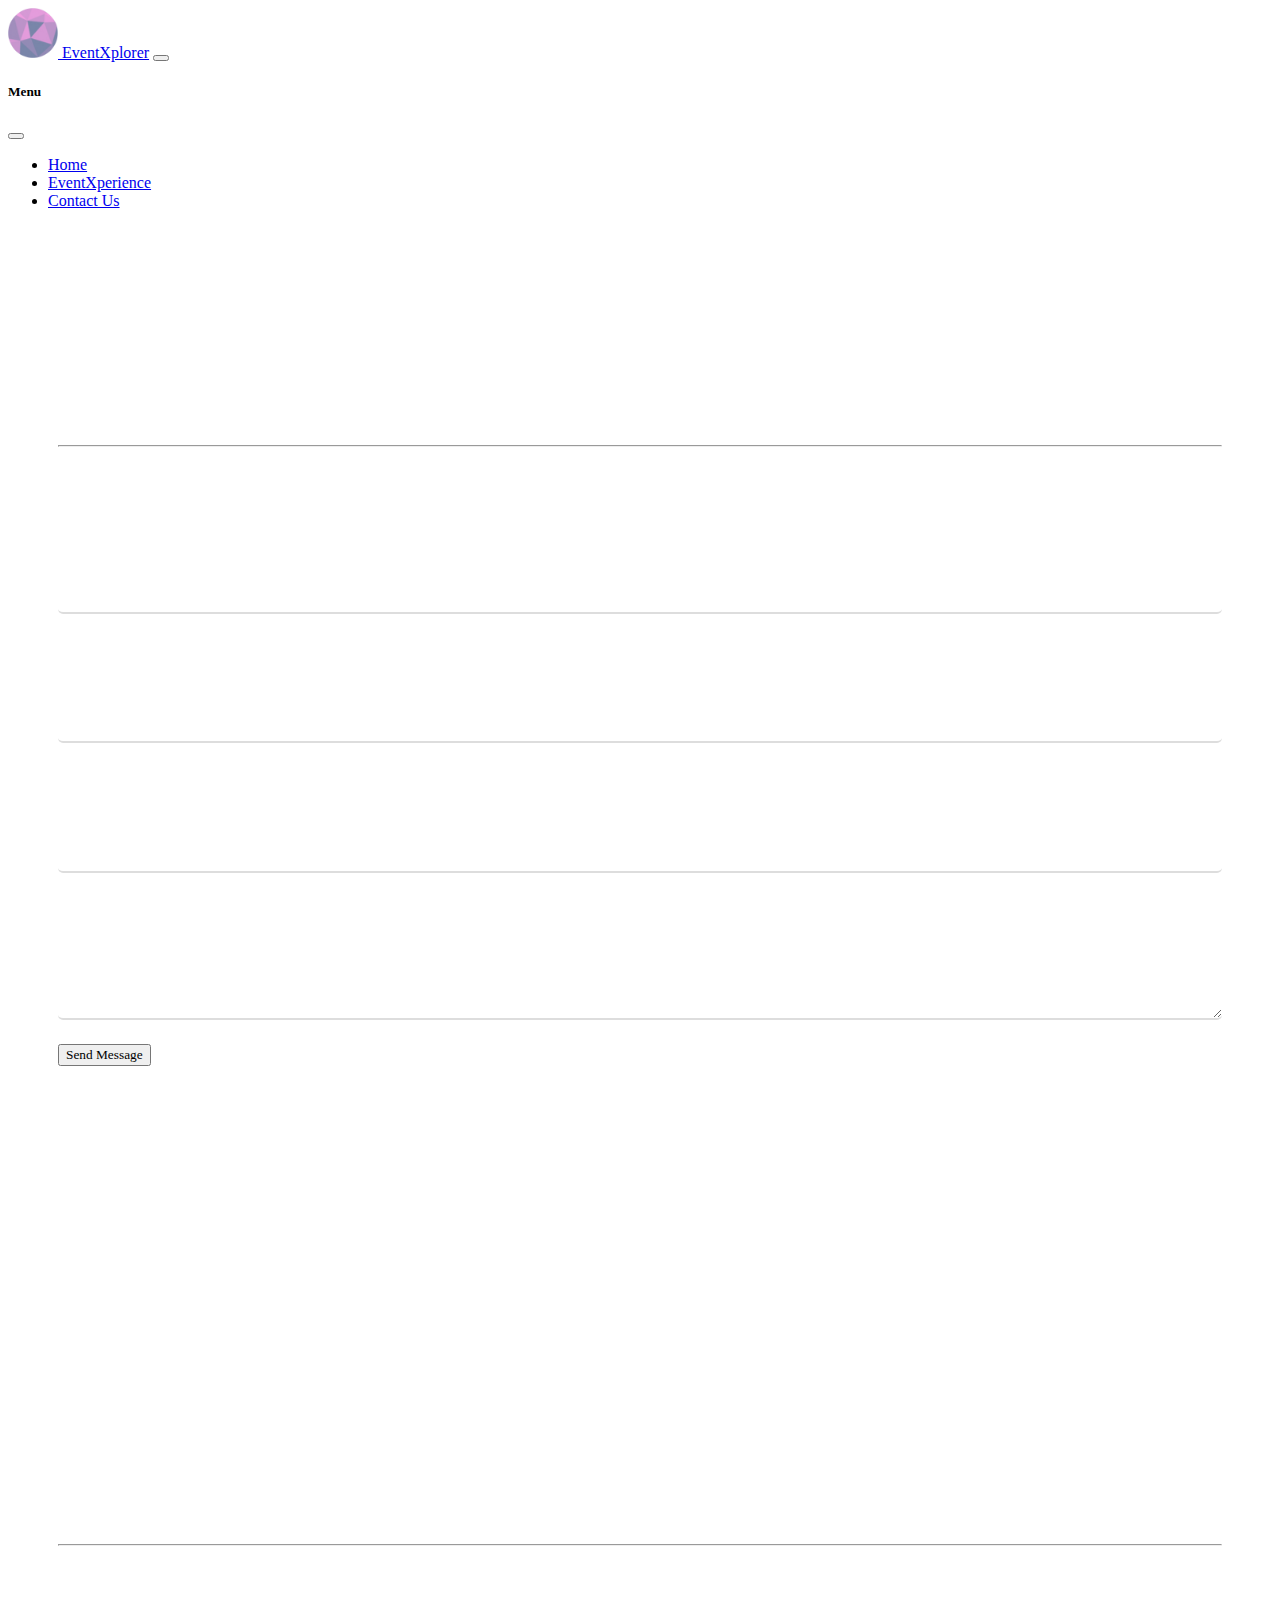
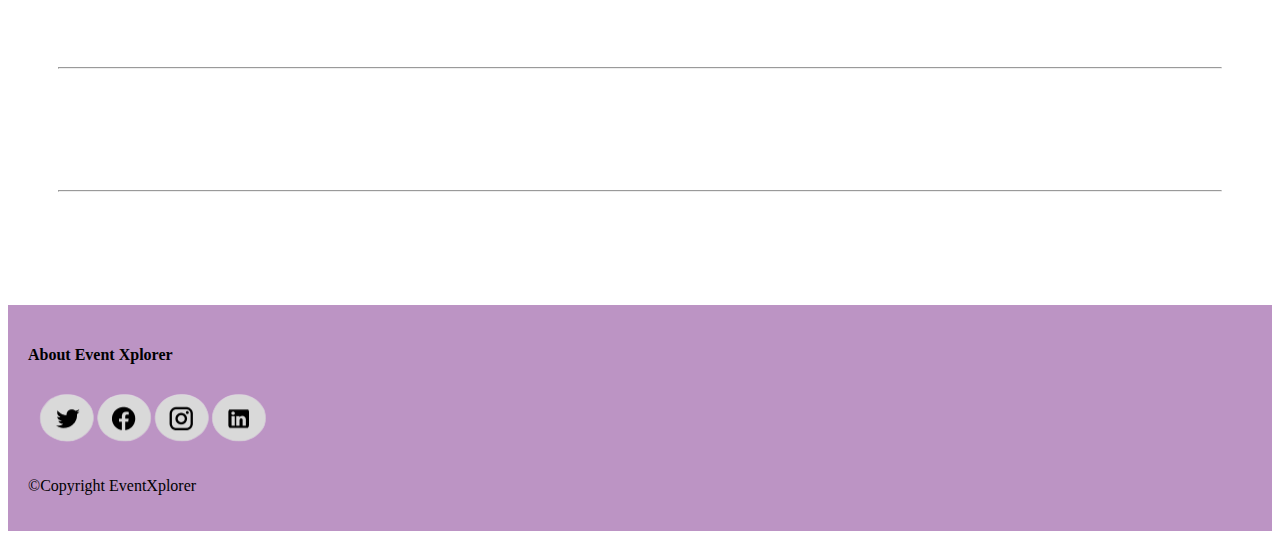
<file: viewContactUs.html>
<!DOCTYPE html>
<html lang="en">

<head>
    <title>EventXplorer</title>

     <!-- SEO & Meta Tags -->
    <meta charset="UTF-8">
    <meta name="viewport" content="width=device-width, initial-scale=1.0">
    <meta content="startup: techcompany, designer: Farid Izquierdo, category: app" name="description">
    <meta content="index, nofollow, translate, snippet", name="robots">
    <meta content="EventXplorer, TechCompany", name="copyright">
    <meta content="party, peru, fun, event, ticket, organizator" name="keywords">
    <meta content="14 years", name="rating">

    <!-- Favicons -->
    <link rel="shortcut icon" href="assets/img/icon.png" type="image/x-icon">

     
    <!-- Template Main CSS File -->
    <link rel="stylesheet" href="assets/styles.css">
    
    <!-- Vendor CSS Files -->
    <link href="https://cdn.jsdelivr.net/npm/bootstrap@5.3.0-alpha2/dist/css/bootstrap.min.css" rel="stylesheet"
        integrity="sha384-aFq/bzH65dt+w6FI2ooMVUpc+21e0SRygnTpmBvdBgSdnuTN7QbdgL+OapgHtvPp" crossorigin="anonymous">
</head>

<body>

   <!-- Section Navbar -->
   <navbar>
    <nav class="navbar navbar-expand-sm navbar-dark bg-dark ">
      <div class="container-fluid">
        <a class="navbar-brand" href="#"><img src="assets/img/icon.png" alt="logo" class="logo"> EventXplorer</a>
        <button class="navbar-toggler" type="button" data-bs-toggle="offcanvas" data-bs-target="#offcanvasDarkNavbar" aria-controls="offcanvasDarkNavbar" aria-label="Toggle navigation">
          <span class="navbar-toggler-icon"></span>
        </button>
        <div class="offcanvas offcanvas-end text-bg-dark" tabindex="-1" id="offcanvasDarkNavbar" aria-labelledby="offcanvasDarkNavbarLabel">
          <div class="offcanvas-header">
            <h5 class="offcanvas-title" id="offcanvasDarkNavbarLabel">Menu</h5>
            <button type="button" class="btn-close btn-close-white" data-bs-dismiss="offcanvas" aria-label="Close"></button>
          </div>
          <div class="offcanvas-body">
            <ul class="navbar-nav justify-content-end flex-grow-1 pe-3">
              <li class="nav-item">
                <a class="nav-link active" aria-current="page" href="index.html">Home</a>
              </li>
              <li class="nav-item">
                <a class="nav-link" href="viewEventXplorer.html">EventXperience</a>
              </li>
              <li class="nav-item">
                  <a class="nav-link" href="viewContactUs.html">Contact Us</a>
                </li>
            </ul>    
          </div>
        </div>
      </div>
    </nav>
  </navbar><!-- End Navbar -->

  <!-- Section Form Contact Us -->
  <section id="section-form-contact-us">
    <div class="container">
        <div class="container all-contact-form">
          <div class="row">
            <div class="col-md-6">  
              <h2 class="text-center mb-5" style="font-size: 60px;">Contact Form</h1><hr style="color: white;">
              <p style="font-size: 25px;">For private contact. Fill the following form:</p>
              <form action="">
                <h2 id="contact-text" >Name :</h3>
                <input type="text" id="name" name="name" required><br>
                <h2 id="contact-text" class="mt-5">E-mail :</h3>
                <input type="email" id="email" name="email" required><br>
                <h2 id="contact-text" class="mt-5">Subject :</h3>
                <input type="text" id="subject" name="subject" required><br>
                <h2 id="contact-text" class="mt-5">Message :</h3>
                <textarea id="message" name="message" required class="mb-5"></textarea><br>
                <input type="submit" value="Send Message" class="btn btn-outline-light" id="btnSubmit">
              </form>
            </div>
            <div class="col-md-6">
              <section>
                <div class="mapouter">
                  <div class="gmap_canvas" >
                      <iframe width="500" height="300" id="gmap_canvas" src="https://maps.google.com/maps?q=Lima, Perú. &t=&z=10&ie=UTF8&iwloc=&output=embed" frameborder="0" scrolling="no" marginheight="0" marginwidth="0"></iframe>
                      <a href="https://2yu.co">2yu</a>
                  </div>
                </div>
                <h3 class="mt-5" style="font-size: 25px;">Adress</h3><hr>
                <p style="font-size: 20px;">Lima, Perú. Urb. Jacobo Terrazas # 5064</p>
                <h3 style="font-size: 25px;">Phone</h3><hr>
                <p style="font-size: 20px;">+51 954 260 347</p>
                <h3 style="font-size: 25px;">Email</h3><hr>
                <p style="font-size: 20px;">contact@eventxplorer.com</p>
              </section>  
            </div>
          </div>
        </div>  
    </div>
  </section><!-- End Section Form Contact Us -->

  <!-- Footer -->
  <footer>
    <div class="container text-center box-about2">
      <h4 class="text-about-event-explorer2">About Event Xplorer</h5>
      <img class="social_network2" src="assets/img/icons_social_networks.png" alt="">
      <p>©Copyright EventXplorer</p>
    </div>  
  </footer><!-- End Footer -->



    <!-- Template Main JS File -->
    <script src="assets/main.js"></script>

    <!-- JS Files -->
    <script src="https://cdn.jsdelivr.net/npm/bootstrap@5.3.0-alpha2/dist/js/bootstrap.bundle.min.js"
      integrity="sha384-qKXV1j0HvMUeCBQ+QVp7JcfGl760yU08IQ+GpUo5hlbpg51QRiuqHAJz8+BrxE/N"
      crossorigin="anonymous"></script>

</body>

</html>
</file>
<file: assets/styles.css>
/*--------------------------------------------------------------
# All Project 
--------------------------------------------------------------*/

*{
    font-family: 'Roboto';
  }

/*--------------------------------------------------------------
# Section-Navbar
--------------------------------------------------------------*/

  .logo{
    height: 50px;
  } 

/*--------------------------------------------------------------
# Section-Home
--------------------------------------------------------------*/

  #section-home {
    background-image: url("img/neon2.jpg");
    background-repeat: no-repeat;
    background-position: center center;
    background-size: cover;
    height: 100vh;
    display: flex;
    justify-content: center;
    align-items: center;
    color: #ffff;
    text-shadow: 4px 3px black;
  }
  
  .box-home{
    padding: 50px;
    text-align: center;
  }
  
  .prhase {
    padding: 50px;
    font-size: 80px;
  }
  
  .mini-prhase {
    font-size: 35px;
  }

  .title-contact-us{
    padding: 50px;
    font-size: 80px;
  }
  .subtitle-contact-us{
    font-size: 35px;
  }
  
  #btn-get-started {
    margin-bottom: 125px;
    
  }
  
  @media only screen and (max-width: 991px) {
    .prhase {
      font-size: 50px;
    }
    .mini-prhase {
      font-size: 25px;
    }
    #btn-get-started {
      margin-bottom: 50px;
    }
  }
  
  @media only screen and (max-width: 480px) {
    .prhase {
      font-size: 40px;
    }
    .mini-prhase {
      font-size: 20px;
    }
    #btn-get-started {
      margin-bottom: 25px;
    }
  }

  
.box-home{
  padding: 50px;
  text-align: center;
}

.prhase {
  padding: 50px;
  font-size: 80px;
}

.mini-prhase {
  font-size: 35px;
}

#btn-get-started {
  margin-bottom: 125px;
  
}

@media only screen and (max-width: 991px) {
  .prhase {
    font-size: 50px;
  }
  .mini-prhase {
    font-size: 25px;
  }
  #btn-get-started {
    margin-bottom: 50px;
  }
}

@media only screen and (max-width: 480px) {
  .prhase {
    font-size: 40px;
  }
  .mini-prhase {
    font-size: 20px;
  }
  #btn-get-started {
    margin-bottom: 25px;
  }
}


/*--------------------------------------------------------------
# Home-Section-Benefits
--------------------------------------------------------------*/
  #section-our-benefits{
    background-image: url("img/neon3.jpg");
    padding: 90px;
    min-height: 1010px;
  }
  .card-img-top{
    height: 300px;
    transition: all 0.3s ease;
  }

  .card-img-top:hover{
    transform: scale(1.1);
  }
  .box-benfits{
    display: flex;
    flex-direction: row;
    width: 80%;
    margin: 0 auto;
  }
  .card{
    background-image: url("img/neon1.jpg");
    background-size: cover;
    box-shadow: 2px 2px  2px 2px white;
    transition: all 0.3s ease;
    
  }
  .card :hover{
    transform: scale(1.1);
  }
  .caja{
    text-align: center;
    line-height: 70px;
    margin:5px;
    transition: all 0.3s ease;
  }
  .caja :hover{
    transform: scale(1.1);
  }

  .box-benfits{
    display: flex;
    flex-direction: row;
    width: 80%;
    margin: 0 auto;
  }


/*--------------------------------------------------------------
# Home-Section-Client
--------------------------------------------------------------*/

@media only screen and (max-width: 995px) {
  .box-client-text {
    margin-bottom: 20px;
  }
  .card-body {
    padding: 10px;
  }
}
@media only screen and (max-width: 1200px) {
  .box-client-text {
    margin-bottom: 20px;
  }
  .card-body {
    padding: 10px;
  }
  .img-client{
    margin-top: 60px;
    
  }
}
@media only screen and (min-width: 1400px) {
  .box-client-text {
    width: 80%;
  }
  
}
.box-client-text{
  margin-top: 40px;
}
.box-client{
  margin-top: 50px;

}
.title-client{
  margin-bottom: 70px;
  font-size:80px;
  margin-top: 0;
  color:#ffff;
}
.box-client{
  display: flex;
  flex-direction: row;
  flex-wrap: wrap;
  width: 60%;
  margin: 0 auto;
}
.contain-img-client{
  padding: 50px;
}
#section-client{
  background-color: #bc94c4;
  color:white;
}

.box-client{
  margin-top: 50px;
}

.title-client{
  margin-bottom: 70px;
  font-size:80px;
  margin-top: 0;
  color:#ffff;
}

.card1{
  background-color: #6c748c;
  border-radius: 8px;
  padding: 10px;
  
}

@media (max-width: 767px) {
  .title-client {
    font-size: 55px; 
  }
}

/*--------------------------------------------------------------
# Home-Section-Organizator
--------------------------------------------------------------*/

@media only screen and (max-width: 995px) {
  .box-organizator-text {
    margin-bottom: 20px;
  }
  .card-body {
    padding: 10px;
  }
}
@media only screen and (max-width: 1200px) {
  .box-organizator-text {
    margin-bottom: 20px;
  }
  .card-body {
    padding: 10px;
  }
  .img-organizator{
    margin-top: 60px;
  }
}
@media only screen and (min-width: 1400px) {
  .box-organizator-text {
    width: 80%;
  }
  
}
.box-organizator-text{
  margin-top: 50px;
}
.box-organizator{
  margin-top: 50px;
  
}
.title-organizator{
  margin-bottom: 70px;
  font-size:80px;
  margin-top: 0;
  color:#ffff;
}
.box-organizator{
  display: flex;
  flex-direction: row;
  flex-wrap: wrap;
  width: 60%;
  margin: 0 auto;
}
.contain-img-organizator{
  padding: 20px;
}
#section-organizator{
  background-color: #d699d5;
  color:white;
  
}

@media (max-width: 767px) {
  .title-organizator {
    font-size: 55px; 
  }
}

/*--------------------------------------------------------------
# Home-Section-User-Review
--------------------------------------------------------------*/
  .slide{
    margin-top: 10px;

  }
  .slide img{
    height: 35vh;
  }

  .text-review{
    font-size:50px;
  }
  .other-text-review{
    margin-top: 20px;
    margin-bottom: 50px;
    font-size:35px;
    font-weight:400;
  }

  #section-review-users{
    background-color: #8c88b2;
    padding: 20px;
    color:#ffff;
  }


/*--------------------------------------------------------------
# Home-Section-Platforms
--------------------------------------------------------------*/

  #section-platforms{
    padding: 50px;
    background-size: cover;
    background-image: url("https://img.freepik.com/vector-gratis/fondo-luces-neon-realista_52683-59889.jpg?w=1380&t=st=1680582493~exp=1680583093~hmac=ffc5ea7f576ed2782cc6aa06010072dc2372a38ff40dc1bc4d1f4993b786cc90");
  }
  .text-download{
    font-size:50px;
    color:white
  }
  .img-download{
    height: 70px;
    width: 230px;
    margin:20px 30px;
    border-radius: 2%;
  }
  .social_network{
    margin: 30px auto;
  }

/*--------------------------------------------------------------
# Home-Section-Information-Events
--------------------------------------------------------------*/

  .title-event-explorer{
    font-size: 100px;
    font-weight: 400;
  }
  .subtitle-event-xplorer{
    font-size: 40px;
    font-weight: 100;
  }
  .box-main-event-xplorer{
    margin-top: 15%;
  }

  .card{
      background-image: url("img/neon1.jpg");
      background-size: cover;
      box-shadow: 2px 2px  2px 2px white;
  }
  .caja{
      text-align: center;
      line-height: 70px;
      margin:5px;
      
  }

  /*--------------------------------------------------------------
# Home-Section-Events
--------------------------------------------------------------*/

  #section-events{
    color:#ffff;
    background-color: #6c748c;
    padding: 50px;
  }
  .text-event{
    font-size:50px;
    color:white;

  }
  #section-events .all-box-events .row .flex-container img{
    height: 250px;
  }
  #section-events .all-box-events .row .flex-container .text-event{
    margin: 70px auto;
    text-shadow: 2px 2px 2px 2px black;
  }

/*--------------------------------------------------------------
# EventXplorer-Section-Visión
--------------------------------------------------------------*/

#section-vision{
  background-image: url("https://as1.ftcdn.net/v2/jpg/05/51/64/70/1000_F_551647055_yujfGUARRb4ebIaSSSJJb15RswWu7ASM.jpg");
  background-size: cover;
    padding: 50px;   
}
.box-vision{
    margin: 70px auto;
    
}

/*--------------------------------------------------------------
# EventXplorer-Section-Misión
--------------------------------------------------------------*/

#section-mision{
    background-image: url("img/neon6.jpg");
    background-size: cover;
    padding: 50px;   
}
.box-mision{
    margin: 70px auto;
}

/*--------------------------------------------------------------
# EventXplorer-Section-Who We Are
--------------------------------------------------------------*/

#section-who-we-are{
    background-image: url("img/neon3.jpg");
    background-size: cover;
    padding: 50px;
}
.box-who-we-are{
    margin: 70px auto;
}

#img-section-event-xplorer{
    height: 300px;
}


/*--------------------------------------------------------------
# EventXplorer-Section-About-Team
--------------------------------------------------------------*/

#section-about-team{
  background-image: url("https://img.freepik.com/vector-gratis/resumen-colores-fondo_23-2148462464.jpg?w=1380&t=st=1680582756~exp=1680583356~hmac=efeddcb271398c3408545f31db4a5af7851966d7f5ee816849a8a0437c30cd5c");
  
  padding: 20px;
  color:#ffff;
}

  /*--------------------------------------------------------------
# Section-Contact-Us
--------------------------------------------------------------*/


#section-form-contact-us{
  background-image: url("https://as1.ftcdn.net/v2/jpg/02/72/49/20/1000_F_272492011_Czrh1o3NFPgUIsxo4u4Fp8TrjNIiDVhG.jpg");
  background-size: cover;
  color: white;
  padding: 50px;
}
#contact-text{
  font-size: 25px;
}

.gmap_canvas {
  overflow:hidden;
  background:none!important;
  height:300px;
  width:500px;
}
.mapouter{
  position:relative;
  text-align:right;
  height:300px;
  width:500px;
  margin-top: 100px;
}

input[type="text"], input[type="email"], textarea {
  padding: 10px;
  border-radius: 5px;
  border: none;
  border-bottom: 2px solid #ddd;
  width: 100%;
  box-sizing: border-box;
  margin-bottom: 20px;
  font-size: 16px;
}


/*--------------------------------------------------------------
# Footer
--------------------------------------------------------------*/

footer{
  padding:20px;
  background-color: #bc94c4;
}
</file>
